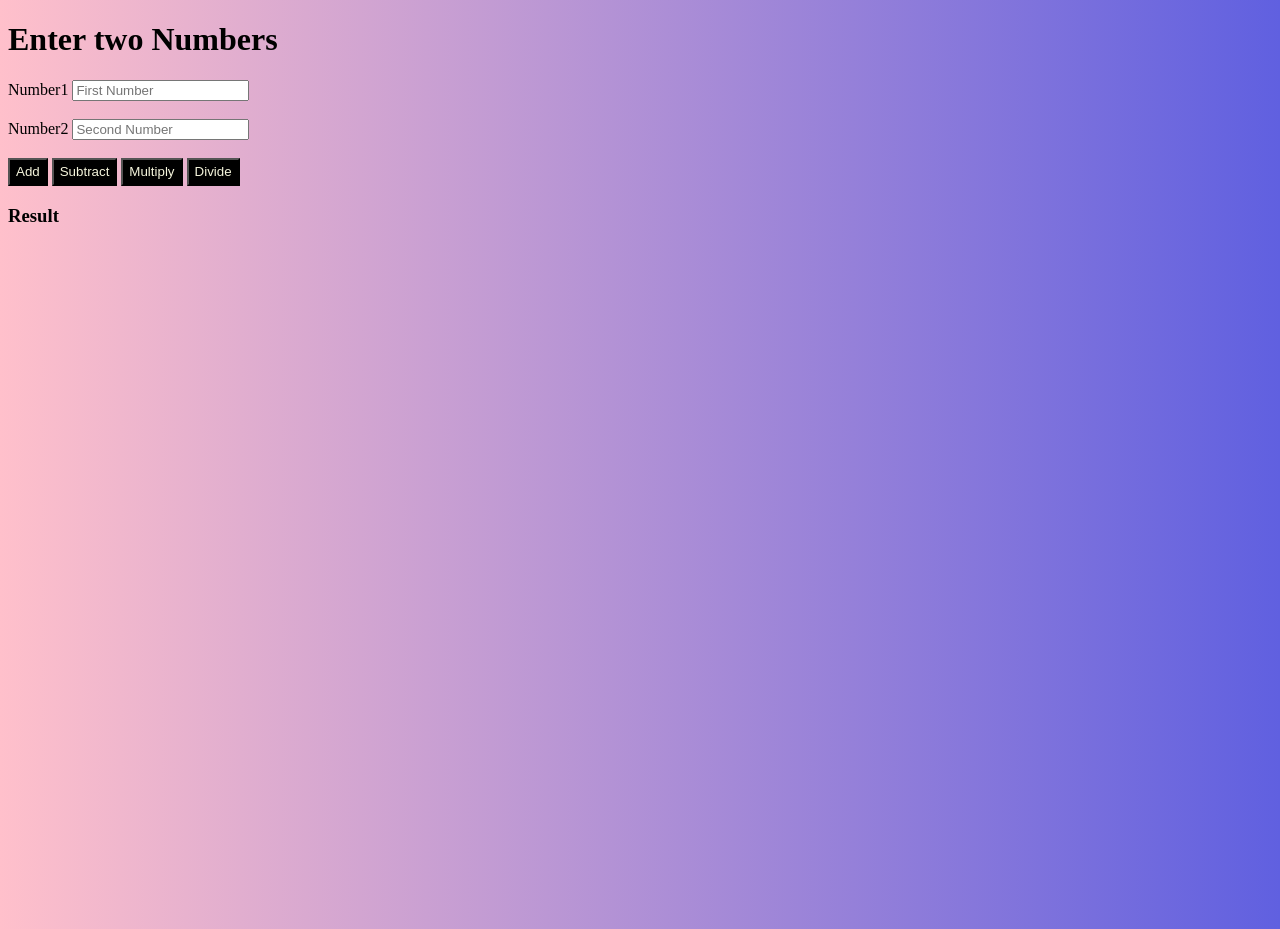
<file: Day2/addnum.html>
<!DOCTYPE html>
<html lang="en">
<head>
    <meta charset="UTF-8">
    <meta name="viewport" content="width=device-width, initial-scale=1.0">
    <title>Add</title>
</head>
<body style="background:linear-gradient(to right ,pink,rgb(96, 96, 224));">
    <div style="height:100vh;">
    <h1>Enter two Numbers</h1>
    
        Number1 <input type="number" placeholder="First Number" id="num1"><br><br>
        Number2  <input type="number" placeholder="Second Number" id="num2"><br><br>

        <button id="btnAdd" style="background-color: black; color:beige; height:28px; width: auto;">Add</button>
        <button id="btnSub" style="background-color: black; color:beige; height:28px; width: auto;">Subtract</button>
        <button id="btnMul" style="background-color: black; color:beige; height:28px; width: auto;">Multiply</button>
        <button id="btnDiv" style="background-color: black; color:beige; height:28px; width: auto;">Divide</button>

        <h3 id="result">Result</h3>

        </div>
    <script>
        const num1 = document.getElementById("num1");
        const num2 = document.getElementById("num2");
        const btnAdd = document.getElementById("btnAdd");
        const btnSub = document.getElementById("btnSub");
        const btnMul = document.getElementById("btnMul");
        const btnDiv = document.getElementById("btnDiv");
        const result = document.getElementById("result");
        btnAdd.addEventListener("click", ()=>{
            let sum = parseInt(num1.value) + parseInt(num2.value)
            result.innerText = "Result: "+ sum; })
        btnSub.addEventListener("click", ()=>{
            let diff = parseInt(num1.value) - parseInt(num2.value)
            result.innerText = "Result: "+ diff; })
        btnMul.addEventListener("click", ()=>{
            let product = parseInt(num1.value) * parseInt(num2.value)
            result.innerText = "Result: "+ product; })
        btnDiv.addEventListener("click", ()=>{
            let quotient = parseInt(num1.value) / parseInt(num2.value)
            result.innerText = "Result: "+ quotient; })
    </script>
    
</body>
</html>
</file>
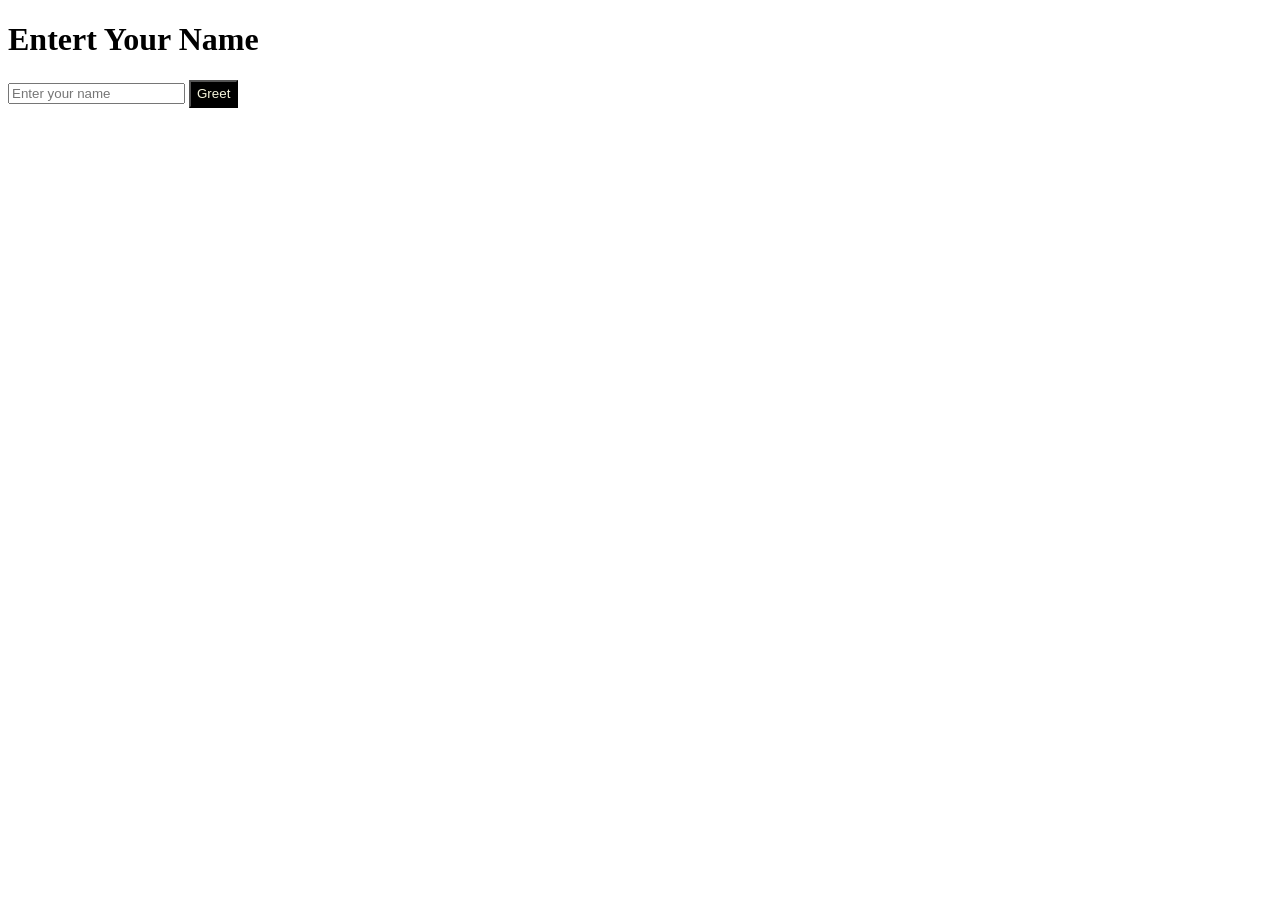
<file: Day2/greet.html>
<!DOCTYPE html>
<html lang="en">
<head>
    <meta charset="UTF-8">
    <meta name="viewport" content="width=device-width, initial-scale=1.0">
    <title>Greeting</title>
</head>
<body>
    <h1>Entert Your Name</h1>
    <input type="text" placeholder="Enter your name" id="name">
    <button id="btnGreet" style="background-color: black; color:beige; height:28px; width: auto;">Greet</button>

    <h3 id="greeting"></h3>
    <script>
        const name = document.getElementById("name");
        const btnGreet = document.getElementById("btnGreet");
        const greeting = document.getElementById("greeting");
        btnGreet.addEventListener("click", ()=>{
            greeting.innerHTML = "Hello, "+ name.value + "!" + "<br><br>Welcome to My Website.";
        })
    </script>
</body>
</html>
</file>
